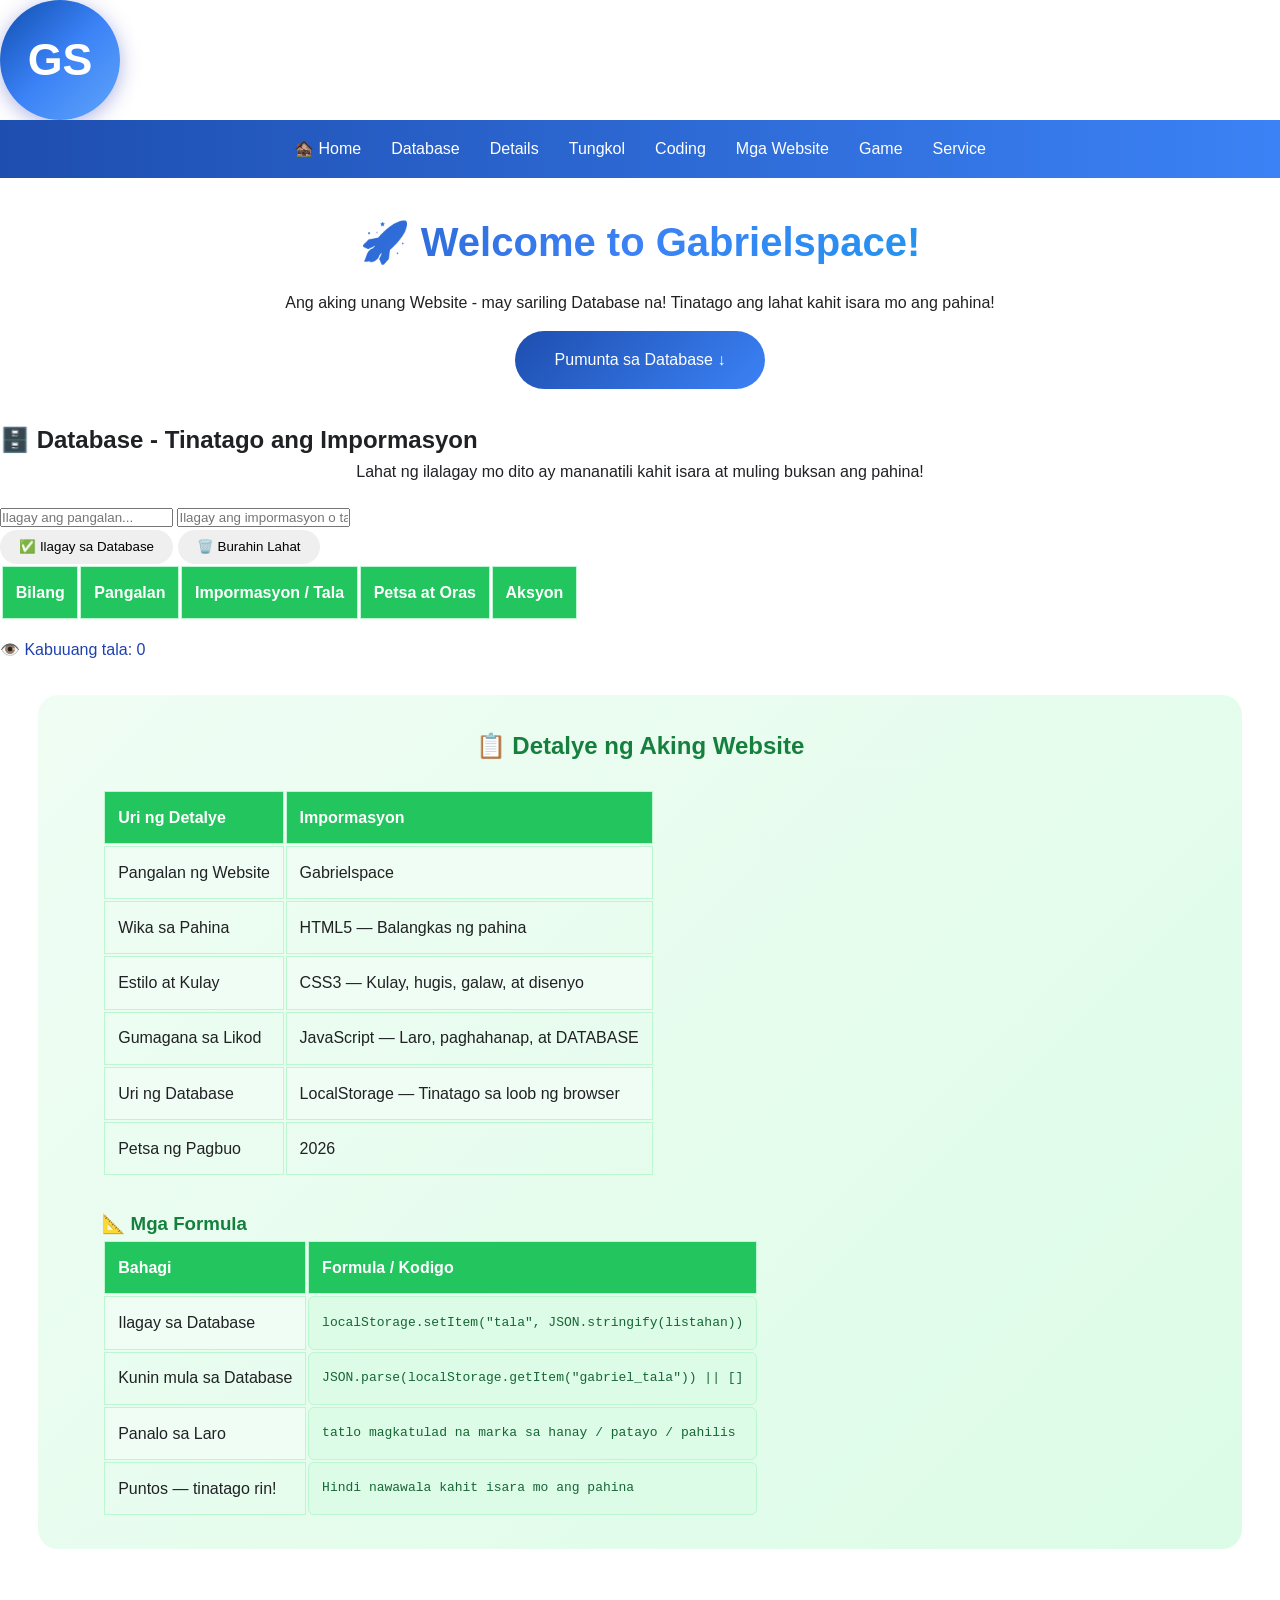
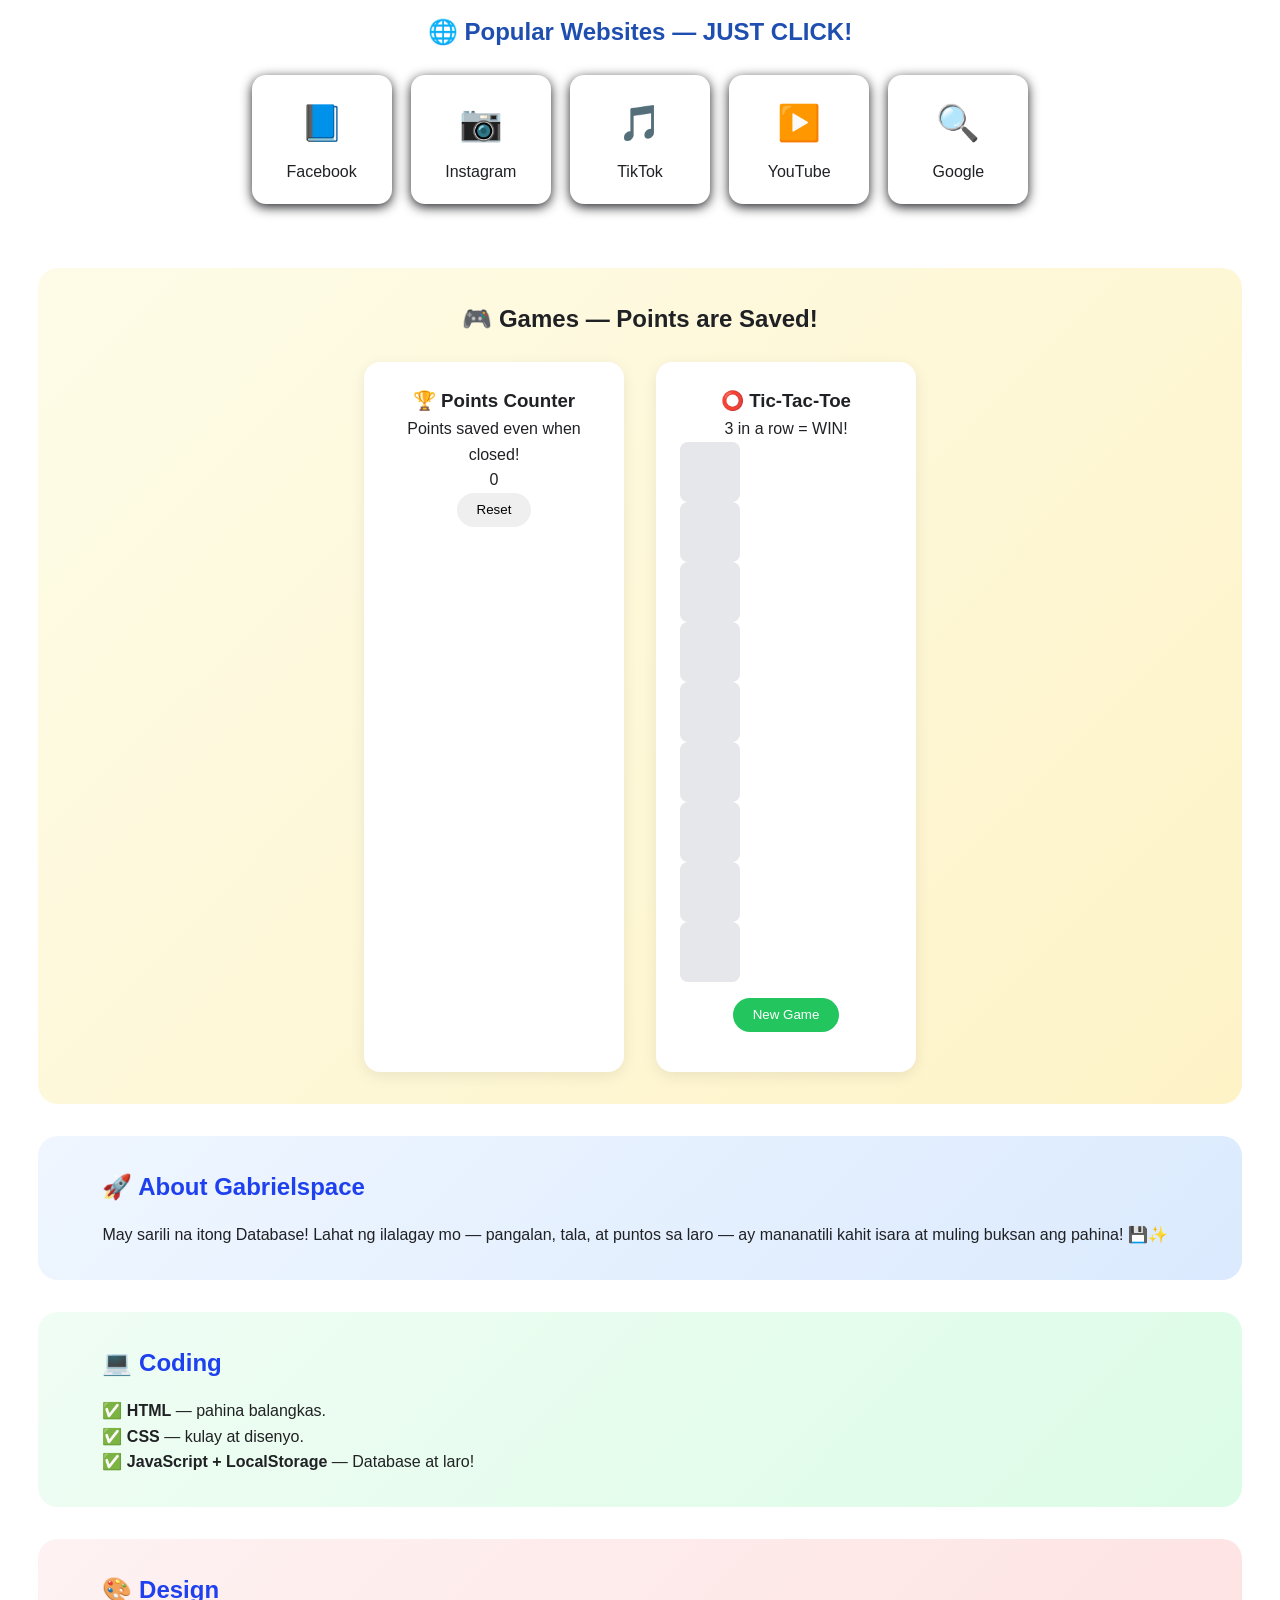
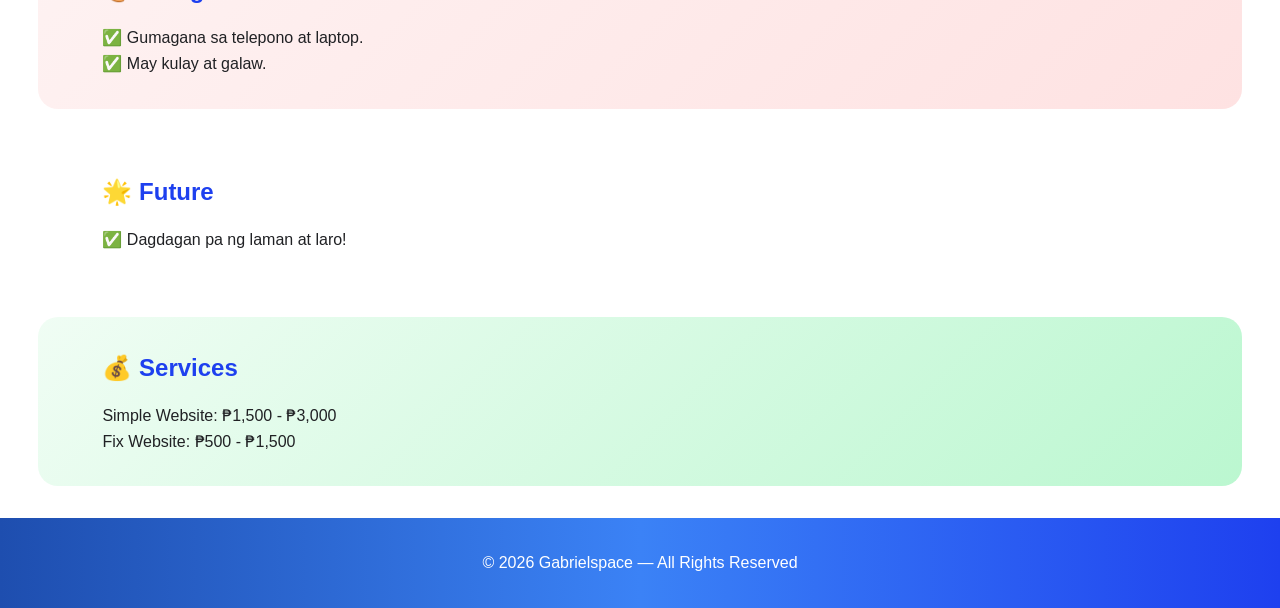
<file: gabrielspace4.html>
<!DOCTYPE html>
<html lang="t1">
<ahead>
    <meta charset="UTF-8">
    <meta name="viewport" content="widht=device-width, initial-scale=1.0">
    <meta  name="description" content="Gabrielspace - aking unang website na ginawa mula sa simula.">
    <meta name="author" content="Gabrielspace">
    <meta name="created" content="2026">
    <title>Gabrielspace</title>
    <style>
      * { margin: 0; padding: 0; box-sizing: border-box; }
      body {
        font-family: Arial, sans-serif;
        background: #fff;
        color: #202124;
        line-height: 1.6;
        animation: pumasok 0.8s ease-out;
      }
      @keyframes pumasok {
        from { opacity: 0; transform: translateY(20px); }
      } 
      
      .logo:lugar { text-align: center; padding: 1.5rem 5% 0.5rem; }
      .logo {
        display: inline-flex; align-items: center; justify-content: center;
        width: 120px; height: 120px; border-radius: 50%;
        background: linear-gradient(135deg, #104eaf, #3b82f6, #60a5fa);
        color: white; font-size: 2.8rem; font-weight: bold; text-decoration: none;
        box-shadow: 0 4px 20px rgba(30,40,175,0.35);
      }
      .logo:hover { transform: scale(1.8); }

      nav {
        background: linear-gradient(90deg, #1e4eaf, #3b82f6, #60a5fa, #3b82f6, #104eaf);
        background-size: 400% 100%;
        animation: kulaynav 12s ease infinite;
        padding: 1rem 5%; text-align: center; position: sticky; top: 0; z-index: 100;
      }
      @keyframes kulaynav {
        0% { background-position: 0% 50%; }
        55% { background-position: 100% 50%; }
        100% { background-position: 0% 50%; }
      }
      nav a { color: white; margin: 0 0.8rem; text-decoration: none; }
      nav a:hover { color: #fef08a; }

      .hero { text-align: center; padding: 2rem 5%; }
      .hero h1 {
        background: linear-gradient(135deg, #1e4eaf, #3b82f6, #0ea5e9);
        -webkit-background-clip: text; -webkit-text-fill-color: transparent;
        font-size: 2.5rem; margin-bottom: 1rem;
      }
      .btn {
        display: inline-block; padding: 1rem 2.5rem; margin-top: 1rem;
        background: linear-gradient(135deg, #1e4eaf, #3b82f6);
        color: white; border-radius: 30px; text-decoration: none; 
        box-shadow: 0 4px 15px; rgba(30,64,175,0.4);
      }
      .btn:hover { transform: translateY(-3px); }
      
      .search-box { text-align: center; margin: 2rem 5%; }
      .search-box input {
        width: 90%; max-width: 500px; padding: 0.9rem 1.2rem;
        border: 2px solid #e5e7eb; border-radius: 30px; font-size: 1rem; outline: none;
      }
      .search-box input:focus { border-color: #3b82f6; box-shadow: 0 0 12px rgba(59,130,264,0.2); }
      .search-box button {
        padding: 0.9rem 2rem; margin-top: 1rem;
        background: linear-gradient(135deg, #1e4eaf, #3b82f6);
        color: white; border: none; border-radius: 30px; font-size: 1rem; cursor: pointer;
      }

      .mga-website { padding: 2rem 5%; text-align: center; }
      .mga-website h2 { color: #1e4eaf; margin-bottom: 1.5rem; }
      .grid-website { display: flex; flex-wrap: wrap; justify-content: center; gap: 1.2rem; }
      .sikat-na-site {
        width: 140px; padding: 1.2rem; background: white; border-radius: 14px;
        box-shadow: 0 3px 12px; rgba(0,0,0,0,08); cursor: pointer; transition: 0.3s;
      }
      .sikat-na-site:hover { transform: translateY(-8px) ;}
      .sikat-na-site .icon { font-size: 2.2rem; margin-bottom: 0.5rem; }
       
      .bahagi-laro {
        background: linear-gradient(135deg, #fefce8, #fef3c7);
        border-radius: 20px; margin: 2rem 3%; padding: 2rem 5%; text-align: center;
      }
      .laro-lugar { display: flex; flex-wrap: wrap; justify-content: center; gap: 2rem; margin-top: 1.5rem; }
      .laro-kard {
        width: 260px; background: white; border-radius: 16px; padding: 1.5rem;
        box-shadow: 0 4px 15px rgba(0,0,0,0.08);
      }
      #larongPindot {
        width: 130px; height: 130px; border-radius: 50%;
        background: linear-gradient(135deg, #ef4444, #f97316, #eab308);
        margin: 1rem auto; cursor: pointer; transition: o.1s;
      }
      #laroPindot:active { transform: scale(0.9); }
        #puntoslaro { font-size: 2rem; font-weight: bold; color: #b43434; margin: 1rem; }
        .laro-bilangin {
          display: grid; grid-template-columns: repeat(3, 60px); gap: 8px;
          justify-content: center; margin: 1rem auto;
      }
      .kahon {
        width: 60px; height: 60px; background: #e5e7eb; border-radius: 8px;
        cursor: pointer; display: flex; align-items: center; justify-content: center;
        font-size: 1.8; font-weight: bold; color: #1e40ef;
      }
      button { padding: 0.6rem 1.2rem; border: none; border-radius: 20px; cursor: pointer; }
      #simulaLaro { background: #22c55e; color: white; margin-top: 1rem; }
      #sabiNanalo { margin-top: 1rem; font-weight: bold; color: #16a34a; }
      
      .bahagi-detalye {
        background: linear-gradient(135deg, #f0fdf4, #dcfce7);
        border-radius: 20px; margin: 2rem 3%; padding: 2rem 5%;
      }
      .bahagi-detalye h2 { color: #15803d; margin-bottom: 1.5rem; text-align: center; }
      .talahanayan th, .talahanayan td {
        border: 1px solid #bbf7d0; padding: 0.8rem; text-align: left;
      }
      .talahanayan th { background: #22c55e; color: white; } 
      .talahanayan tr:nth-child(even) { background: #f0fdf4; }
      .formula { font-family: monospace; background: #dcfce7; padding: 0.3rem 0.6rem; border-radius: 6px; color: #166534; }

      .bahagi { padding: 2rem 5%; margin: 2rem 3%; border-radius: 20px; }
      .bahagi h2 { color: #1e40ef; margin-bottom: 1rem; }
      #explore { background: linear-gradient(135deg, #eff6ff, #dbeafe); }
      #coding { background: linear-gradient(135deg, #f0fdf4, #dcfce7); }
      #design { background: linear-gradient(135deg, #fef2f2, #fee2e2); }
      #future { background: linear-gradient(135deg, #fefe8, #fef3c7); }
      #serbisyo { background: linear-gradient(135deg, #f0fdf4, #bbf7d0); }

      footer {
        background: linear-gradient(90deg, #1e4eaf, #3b82f6, #1e40ef);
        color: white; text-align: center; padding: 2rem; margin-top: 2rem;
      }

      #laroKungWalangNet {
        display: none; position: fixed; top: 0; left: 0; width: 100%; height: 100%;
        background: linear-gradient(135deg, #1a1a2e, #16213e, #0f3460);
        z-index: 999; color: white; text-align: center; padding-top: 3rem;
      }
      #laroKungWalangNet button { background: #22c55e; color: white; margin-top: 2rem; }
      </style>
    </ahead>
    <body>

      <div class="logo-lugar">
        <a href="#" class="logo">GS</a>
      </div>

      <nav>
        <a href="#">🏚️ Home</a>
        <a href="#database">Database</a>
        <a href="detalye">Details</a>
        <a href="#explore">Tungkol</a>
        <a href="#coding">Coding</a>
        <a href="#mga-website">Mga Website</a>
        <a href="#laro">Game</a>
        <a href="#serbisyo">Service</a>
      </nav>

      <section class="hero">
        <h1>🚀 Welcome to Gabrielspace!</h1>
        <p>Ang aking unang Website - may sariling Database na! Tinatago ang lahat kahit isara mo ang pahina!</p>
        <a href="#database" class="btn">Pumunta sa Database ↓</a>
      </section>

      <div class="bahagi-database" id="database">
        <h2>🗄️ Database - Tinatago ang Impormasyon</h2>
        <p style="text-align:center; margin-bottom:1.2rem;">Lahat ng ilalagay mo dito ay mananatili kahit isara at muling buksan ang pahina!</p>

        <input type="text" id="pangalanIlagay" class="kahon-tala" placeholder="Ilagay ang pangalan...">
        <input type="text" id="impormasyonIlagay" class="kahon-tala" placeholder="Ilagay ang impormasyon o tala...">
        <br>
        <button onclick="ilaganSaDatabase()" class="btn-ilagay">✅ Ilagay sa Database</button>
        <button onclick="burahinLahatDatabase()" class="btn-bura">🗑️ Burahin Lahat</button>

        <table class="talahanayan">
          <thead>
            <tr>
              <th>Bilang</th>
              <th>Pangalan</th>
              <th>Impormasyon / Tala</th>
              <th>Petsa at Oras</th>
              <th>Aksyon</th>
            </tr>
           </thead>
           <tbody id="talahanayanDatabase"></tbody>
        </table>
        <p style="margin-top:1rem; color:#1e40af;">👁️ Kabuuang tala: <span id="bilangTala">0</span></p>
       </div>

       <div class="bahagi-detalye" id="detalye">
         <h2>📋 Detalye ng Aking Website</h2>
         <table class="talahanayan">
           <tr><th>Uri ng Detalye</th><th>Impormasyon</th></tr>
           <tr><td>Pangalan ng Website</td><td>Gabrielspace</td></tr>
           <tr><td>Wika sa Pahina</td><td>HTML5 — Balangkas ng pahina</td></tr>
           <tr><td>Estilo at Kulay</td><td>CSS3 — Kulay, hugis, galaw, at disenyo</td></tr>
           <tr><td>Gumagana sa Likod</td><td>JavaScript — Laro, paghahanap, at DATABASE</td></tr>
           <tr><td>Uri ng Database</td><td>LocalStorage — Tinatago sa loob ng browser</td></tr>
           <tr><td>Petsa ng Pagbuo</td><td>2026</td></tr>
          </table>
        <h3 style="margin-top: 2rem; color: #15803d;">📐 Mga Formula</h3>
        <table class="talahanayan">
          <tr><th>Bahagi</th><th>Formula / Kodigo</th></tr>
          <tr><td>Ilagay sa Database</td><td class="formula">localStorage.setItem("tala", JSON.stringify(listahan))</td></tr>
          <tr><td>Kunin mula sa Database</td><td class="formula">JSON.parse(localStorage.getItem("gabriel_tala")) || []</td></tr>
          <tr><td>Panalo sa Laro</td><td class="formula">tatlo magkatulad na marka sa hanay / patayo / pahilis</td></tr>
          <tr><td>Puntos — tinatago rin!</td><td class="formula">Hindi nawawala kahit isara mo ang pahina</td></tr>
        </table>
      </div>

      <div class="mga-website" id="mga-website">
        <h2>🌐 Popular Websites — JUST CLICK!</h2>
        <div class="grid-website">
          <div class="sikat-na-site" onclick="buksanAgad('facebook')">
            <div class="icon">📘</div><div>Facebook</div>
          </div>
          <div class="sikat-na-site" onclick="buksanAgad('instagram')">
            <div class="icon">📷</div><div>Instagram</div>
          </div>
          <div class="sikat-na-site" onclick="buksanAgad('tiktok')">
            <div class="icon">🎵</div><div>TikTok</div>
          </div>
          <div class="sikat-na-site" onclick="buksanAgad('youtube')">
            <div class="icon">▶️</div><div>YouTube</div>
          </div>
          <div class="sikat-na-site" onclick="buksanAgad('google')">
            <div class="icon">🔍</div><div>Google</div>
          </div>
        </div>
      </div>

      <div class="bahagi-laro" id="laro">
        <h2>🎮 Games — Points are Saved!</h2>
        <div class="laro-lugar">
          <div class="laro-kard">
            <h3>🏆 Points Counter</h3>
            <p>Points saved even when closed!</p>
            <div id="puntosLaro">0</div>
            <div id="laroPindot" onclick="dagdagPuntosLaro()"></div>
            <button onclick="puntosUli()">Reset</button>
          </div>
          <div class="laro-kard">
            <h3>⭕ Tic-Tac-Toe</h3>
            <p>3 in a row = WIN!</p>
            <div class="laro-bilangan">
            <div class="kahon" data-pos="0" onclick="lagayXO(this)"></div>
            <div class="kahon" data-pos="1" onclick="lagayXO(this)"></div>
            <div class="kahon" data-pos="2" onclick="lagayXO(this)"></div>
            <div class="kahon" data-pos="3" onclick="lagayXO(this)"></div>
            <div class="kahon" data-pos="4" onclick="lagayXO(this)"></div>
            <div class="kahon" data-pos="5" onclick="lagayXO(this)"></div>
            <div class="kahon" data-pos="6" onclick="lagayXO(this)"></div>
            <div class="kahon" data-pos="7" onclick="lagayXO(this)"></div>
            <div class="kahon" data-pos="8" onclick="lagayXO(this)"></div>
          </div>
          <button id="simulaLaro" onclick="simulaTicTacToe()">New Game</button>
          <p id="sabiNanalo"></p>
        </div>
    </div>
  </div>

  <div id="explore" class="bahagi">
    <h2>🚀 About Gabrielspace</h2>
    <p>May sarili na itong Database! Lahat ng ilalagay mo — pangalan, tala, at puntos sa laro — ay mananatili kahit isara at muling buksan ang pahina! 💾✨</p>
  </div>

  <div id="coding" class="bahagi">
    <h2>💻 Coding</h2>
    <p>✅ <strong>HTML</strong> — pahina balangkas.</p>
    <p>✅ <strong>CSS</strong> — kulay at disenyo.</p>
    <p>✅ <strong>JavaScript + LocalStorage</strong> — Database at laro!</p>
  </div>

  <div id="design" class="bahagi">
    <h2>🎨 Design</h2>
    <p>✅ Gumagana sa telepono at laptop.</p>
    <p>✅ May kulay at galaw.</p>
  </div>

  <div id="future" class="bahagi">
    <h2>🌟 Future</h2>
    <p>✅ Dagdagan pa ng laman at laro!</p>
  </div>

  <div id="serbisyo" class="bahagi">
    <h2>💰 Services</h2>
    <p>Simple Website: ₱1,500 - ₱3,000</p>
    <p>Fix Website: ₱500 - ₱1,500</p>
  </div>

  <div id="laroKungWalangNet">
    <h2>📡 No Internet!</h2>
    <p>Play while waiting!</p>
    <h3>Points: <span id="puntosNet">0</span></h3>
    <div style="width:130px; height:130px; border-radius:50%; background:linear-gradient(135deg,#ef4444,#f97316); margin:1rem auto; cursor:pointer;" onclick="dagdagPuntosNet()"></div>
    <button onclick="location.reload()">🔄 Refresh</button>
  </div>

  <footer>
    <p>© 2026 Gabrielspace — All Rights Reserved</p>
  </footer>

<script>
// 🗄️ DATABASE
let listahanNgTala = JSON.parse(localStorage.getItem("gabriel_tala")) || [];

function ilaganSaDatabase() {
  const pangalan = document.getElementById("pangalanIlagay").value.trim();
  const tala = document.getElementById("impormasyonIlagay").value.trim();
  if (!pangalan || !tala) { alert("Punan muna ang lahat!"); return; }

  const bagongTala = {
    bilang: listahanNgTala.length + 1,
    pangalan: pangalan,
    tala: tala,
    petsa: new Date().toLocaleString("tl-PH")
  };

  listahanNgTala.push(bagongTala);
  localStorage.setItem("gabriel_tala", JSON.stringify(listahanNgTala));
  document.getElementById("pangalanIlagay").value = "";
  document.getElementById("impormasyonIlagay").value = "";
  ipakitaAngLahatTala();
  alert("✅ Saved to Database!");
}

function ipakitaAngLahatTala() {
  const katawan = document.getElementById("talahanayanDatabase");
  katawan.innerHTML = "";
  listahanNgTala.forEach((item, index) => {
    const hanay = document.createElement("tr");
    hanay.innerHTML = `
      <td>${index + 1}</td>
      <td>${item.pangalan}</td>
      <td>${item.tala}</td>
      <td>${item.petsa}</td>
      <td><button class="btn-bura" onclick="burahinIsa(${index})">Delete</button></td>
    `;
    katawan.appendChild(hanay);
  });
  document.getElementById("bilangTala").textContent = listahanNgTala.length;
}

function burahinIsa(index) {
  listahanNgTala.splice(index, 1);
  localStorage.setItem("gabriel_tala", JSON.stringify(listahanNgTala));
  ipakitaAngLahatTala();
}

function burahinLahatDatabase() {
  if (confirm("Delete ALL records?")) {
    listahanNgTala = [];
    localStorage.removeItem("gabriel_tala");
    ipakitaAngLahatTala();
  }
}

// 🏆 POINTS GAME — SAVED!
let puntosLaroBilang = parseInt(localStorage.getItem("gabriel_puntos")) || 0;
document.getElementById("puntosLaro").textContent = puntosLaroBilang;

function dagdagPuntosLaro() {
  puntosLaroBilang++;
  localStorage.setItem("gabriel_puntos", puntosLaroBilang);
  document.getElementById("puntosLaro").textContent = puntosLaroBilang;
}

function puntosUli() {
  if (confirm("Reset points to zero?")) {
    puntosLaroBilang = 0;
    localStorage.setItem("gabriel_puntos", 0);
    document.getElementById("puntosLaro").textContent = "0";
  }
}

// 🔍 SEARCH & OPEN WEBSITES
function buksanAngHinanap() {
  const pangalan = document.getElementById("hanapin").value.trim().toLowerCase();
  if (!pangalan) { alert("Type something first!"); return; }
  buksanAgad(pangalan);
}

function buksanAgad(pangalan) {
  if (pangalan==='facebook' || pangalan==='fb') {
    alert("Opening Facebook... 📘");
    window.open("https://www.facebook.com","_blank");
  }
  else if (pangalan==='instagram' || pangalan==='ig') {
    alert("Opening Instagram... 📷");
    window.open("https://www.instagram.com","_blank");
  }
  else if (pangalan==='tiktok' || pangalan==='tt') {
    alert("Opening TikTok... 🎵");
    window.open("https://www.tiktok.com","_blank");
  }
  else if (pangalan==='youtube' || pangalan==='yt') {
    alert("Opening YouTube... ▶️");
    window.open("https://www.youtube.com","_blank");
  }
  else if (pangalan==='google') {
    alert("Opening Google... 🔍");
    window.open("https://www.google.com","_blank");
  }
  else if (pangalan.includes(".com") || pangalan.includes(".ph") || pangalan.includes(".net")) {
    window.open("https://" + pangalan,"_blank");
  }
  else {
    window.open("https://www.google.com/search?q=" + encodeURIComponent(pangalan),"_blank");
  }
}

// ⭕ TIC-TAC-TOE — FIXED! "O" NOT "0" ✅
let hanay = ["","","","","","","","",""];
let naglalaro = "X";
let taposNa = false;
const panalo = [[0,1,2],[3,4,5],[6,7,8],[0,3,6],[1,4,7],[2,5,8],[0,4,8],[2,4,6]];

function lagayXO(kahon) {
  const pwesto = kahon.dataset.pos;
  if (hanay[pwesto] === "" && !taposNa) {
    hanay[pwesto] = naglalaro;
    kahon.textContent = naglalaro;
    suriinNanalo();
    naglalaro = naglalaro === "X" ? "O" : "X"; // ✅ FIXED: Letter O, NOT zero!
  }
}

function suriinNanalo() {
  for(let i = 0; i < panalo.length; i++) {
    const [a,b,c] = panalo[i];
    if(hanay[a] && hanay[a] === hanay[b] && hanay[a] === hanay[c]) {
      document.getElementById("sabiNanalo").textContent = "🎉 Winner: " + hanay[a];
      taposNa = true;
      return;
    }
  }
  if(!hanay.includes("")) {
    document.getElementById("sabiNanalo").textContent = "🤝 It's a Tie!";
    taposNa = true;
  }
}

function simulaTicTacToe() {
  hanay = ["","","","","","","","",""];
  naglalaro = "X";
  taposNa = false;
  document.getElementById("sabiNanalo").textContent = "";
  document.querySelectorAll(".kahon").forEach(k => k.textContent = "");
}

// 📡 OFFLINE GAME
let puntosNet = 0;
function dagdagPuntosNet() {
  puntosNet++;
  document.getElementById("puntosNet").textContent = puntosNet;
}
window.addEventListener("offline", function(){
  document.getElementById("laroKungWalangNet").style.display = "block";
});
window.addEventListener("online", function(){
  document.getElementById("laroKungWalangNet").style.display = "none";
});

// ✅ LOAD DATA WHEN PAGE OPENS
ipakitaAngLahatTala();
</script>

</body>
</html>
</file>
